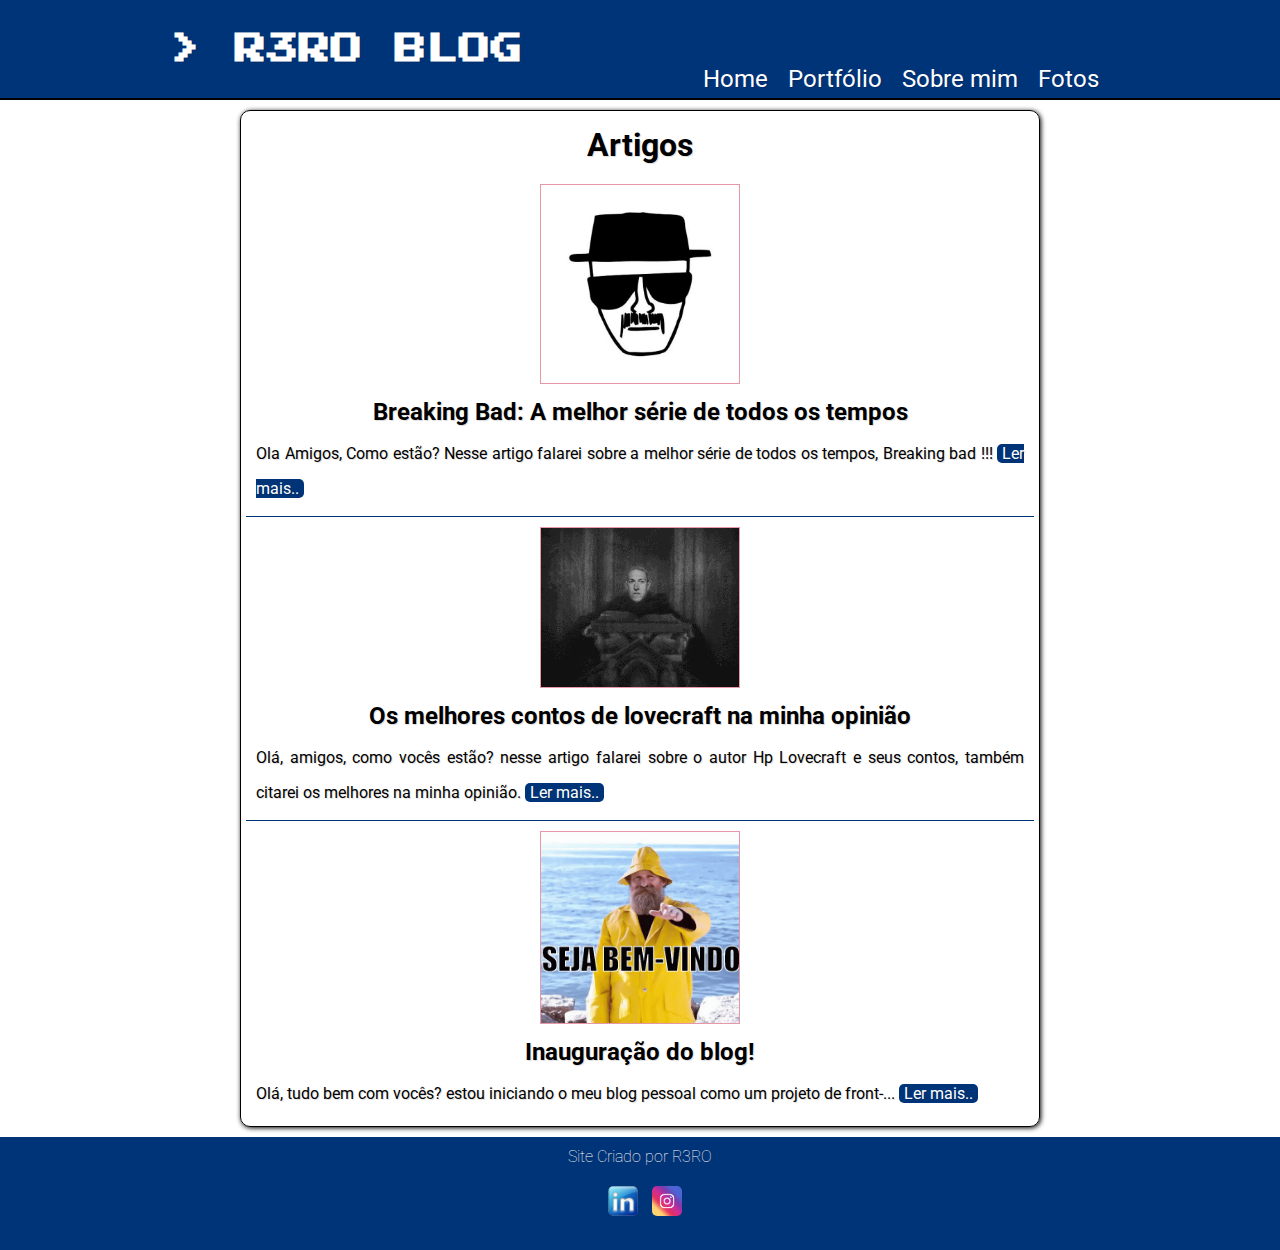
<file: index.html>
<!DOCTYPE html>
<html lang="pt-BR">
<head>
    <meta charset="UTF-8">
    <meta http-equiv="X-UA-Compatible" content="IE=edge">
    <meta name="viewport" content="width=device-width, initial-scale=1.0">
    <title>Meu blog</title>
    <link rel="stylesheet" href="css/reset.css">
    <link rel="stylesheet" href="css/style.css">
    <link rel="stylesheet" href="css/mediaqueries.css">
    <link rel="preconnect" href="https://fonts.googleapis.com">
    <link rel="preconnect" href="https://fonts.gstatic.com" crossorigin>
    <link href="https://fonts.googleapis.com/css2?family=Roboto:ital,wght@0,100;0,300;0,400;0,500;0,700;0,900;1,100;1,300;1,400;1,500;1,700;1,900&display=swap" rel="stylesheet">
    <link rel="preconnect" href="https://fonts.googleapis.com">
    <link rel="preconnect" href="https://fonts.gstatic.com" crossorigin>
    <link href="https://fonts.googleapis.com/css2?family=Press+Start+2P&display=swap" rel="stylesheet">

</head>
<body>
    <header class="cabecalho">
        <h1>> R3RO BLOG</h1>
            <menu>
                <img src="img/menu.png" alt="menu-1" class="menu" id="menu">
                <img src="img/menu.png" alt="menu-1" class="menu" id="menu2">
            </menu>
        <nav id="nav">
            <ul>
                <li><a href="index.html">Home</a></li>
                <li><a href="https://paulocesardev99.github.io/meuportfolio/" target="_blank">Portfólio</a></li>
                <li><a href="sobremim.html">Sobre mim</a></li>
                <li> <a href="fotos.html">Fotos</a></li>
            </ul>
        </nav>
    </header>
    <main class="principal">
        <h1>Artigos</h1>
        <article>
            <div class="imagem">
                <img src="artigos-principal/breaking  bad/img/heisenberg.jpg" alt="heisenberg">
            </div>
                <h2>Breaking Bad: A melhor série de todos os tempos</h2>
            <p>Ola Amigos, Como estão? Nesse artigo falarei sobre a melhor série de todos os tempos, Breaking bad !!! <a href="artigos-principal/breaking-bad.html"> Ler mais..</a></p>
           

        </article>

        <article class="bordararticle">
            <div class="imagem">
                <img src="img/artigos/hplovecraft.gif" alt=" hp lovecraft">
            </div>
            <h2> Os melhores contos de lovecraft na minha opinião</h2>
            <p>  Olá, amigos, como vocês estão? nesse artigo falarei sobre o autor Hp Lovecraft e seus contos, também citarei os melhores na minha opinião. <a href="artigos-principal/lovecraft.html">Ler mais..</a></p>
           

        </article>

        <article class="bordararticle">
            <div class="imagem">
                <img src="img/artigos/seja-bem-vindo.gif" alt="inaguracao do blog">
            </div>
            <h2>Inauguração do blog!</h2>
            <p>Olá, tudo bem com vocês? estou iniciando o meu blog pessoal como um projeto de front-...  <a href="artigos-principal/seja-bem-vindo.html">Ler mais..</a></p>
           

        </article>
    </main>
 

    <footer class="rodape">
        <p>Site Criado por R3RO</p>
        <ul>
            <li> <a href="https://www.linkedin.com/in/r3ro/"> <img src="img/rede-sociais/likedinlogo.png" alt="" class="rede-sociais"> </a> </li>
            <li> <a href="https://www.instagram.com/r3ro_w/?next=https%3A%2F%2Fwww.instagram.com%2F">  <img src="img/rede-sociais/logo-instagram.png" alt="" class="rede-sociais"></a> </li>

        </ul>
    </footer>

    <script src="index.js"></script>
    

    
</body>
</html>
</file>
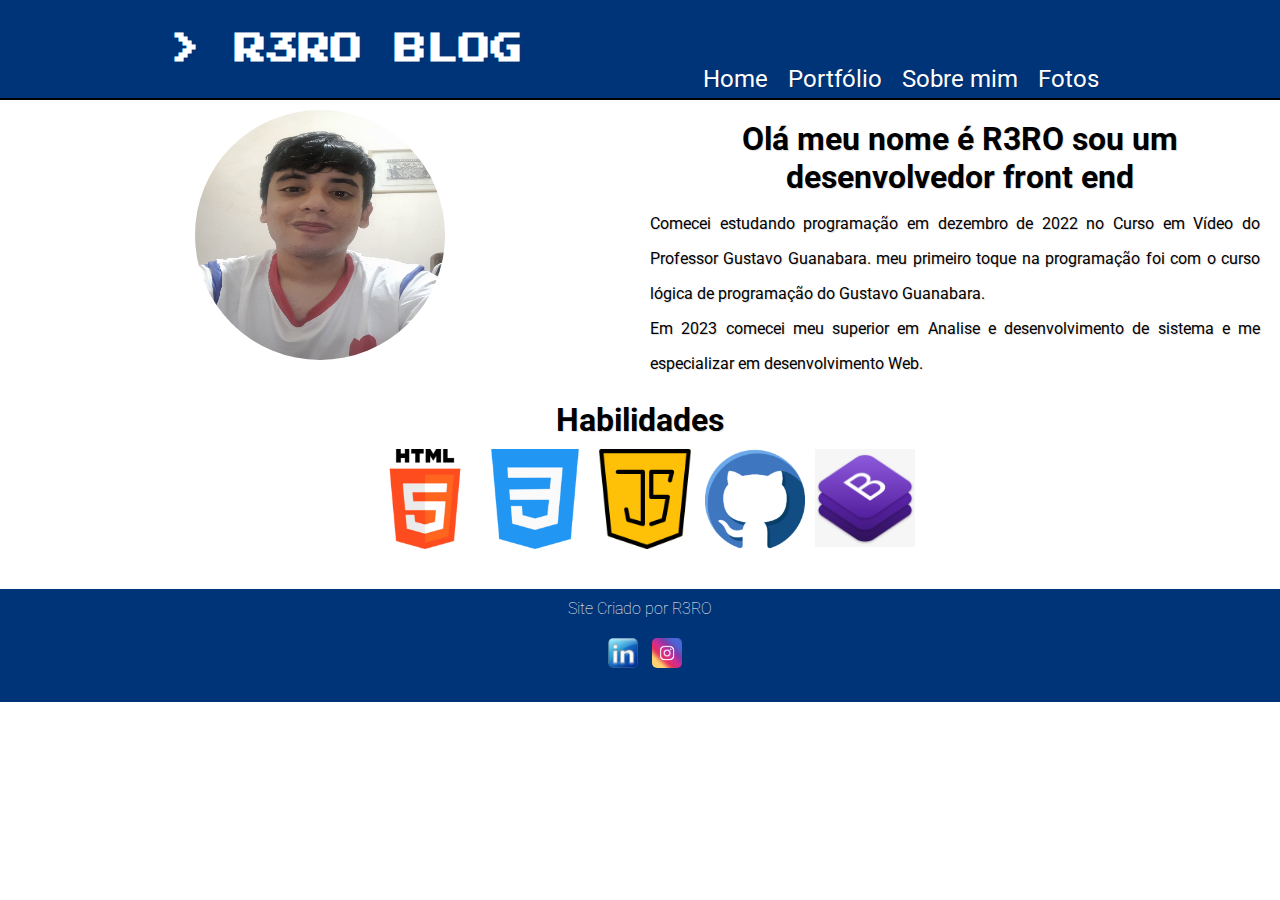
<file: sobremim.html>
<!DOCTYPE html>
<html lang="pt-BR">
<head>
    <meta charset="UTF-8">
    <meta http-equiv="X-UA-Compatible" content="IE=edge">
    <meta name="viewport" content="width=device-width, initial-scale=1.0">
    <title>Sobre Mim</title>
    <link rel="stylesheet" href="css/reset.css">
    <link rel="stylesheet" href="css/style.css">
    <link rel="stylesheet" href="css/mediaqueriessobremim.css">
    <link rel="stylesheet" href="css/stylesobremim.css">
    <link rel="preconnect" href="https://fonts.googleapis.com">
    <link rel="preconnect" href="https://fonts.gstatic.com" crossorigin>
    <link href="https://fonts.googleapis.com/css2?family=Roboto:ital,wght@0,100;0,300;0,400;0,500;0,700;0,900;1,100;1,300;1,400;1,500;1,700;1,900&display=swap" rel="stylesheet">
    <link rel="preconnect" href="https://fonts.googleapis.com">
    <link rel="preconnect" href="https://fonts.gstatic.com" crossorigin>
    <link href="https://fonts.googleapis.com/css2?family=Press+Start+2P&display=swap" rel="stylesheet">
</head>
<body>
    <header class="cabecalho">
        <h1>> R3RO BLOG</h1>
            <menu>
                <img src="img/menu.png" alt="menu-1" class="menu" id="menu">
                <img src="img/menu.png" alt="menu-1" class="menu" id="menu2">
            </menu>
        <nav id="nav">
            <ul>
                <li><a href="index.html">Home</a></li>
                <li><a href="https://paulocesardev99.github.io/meuportfolio/" target="_blank">Portfólio</a></li>
                <li><a href="sobremim.html">Sobre mim</a></li>
                <li> <a href="fotos.html">Fotos</a></li>
            </ul>
        </nav>
    </header>

    <main class="principal">

        <section class="sobre">

            <article>
                <div class="imagem">
                    <img src="img/r3ro.jpg" alt="Eu">
                </div>
            </article>


            <article>
                <h1>Olá meu nome é R3RO sou um desenvolvedor front end</h1>
                <p>Comecei estudando programação em dezembro de 2022 no Curso em Vídeo do Professor Gustavo Guanabara. meu primeiro toque na programação foi com o curso lógica de programação do Gustavo Guanabara.</p>
                <p>Em 2023 comecei meu superior em Analise e desenvolvimento de sistema e me especializar em desenvolvimento Web.</p>

            </article>
        </section>


        <section>
            <h1>Habilidades</h1>

            <div class="Habilidades"> 

                <div class="imagemhabilidades">
                    <img src="img-sobre-mim/003-html-5.png" alt="html">
                </div>
                
                <div class="imagemhabilidades">
                    <img src="img-sobre-mim/002-css-3.png" alt="css">
                </div >

                    <div class=" imagemhabilidades">
                    <img src="img-sobre-mim/004-javascript.png" alt="javascript">
                    </div>

                <div class="imagemhabilidades">
                    <img src="img-sobre-mim/001-github.png" alt="github">
                </div>

                <div class=" imagemhabilidades">
                    <img src="img-sobre-mim/R.jpg" alt="bootstrap">
                </div>


            </div>

        </section>

        <section class="projeto">
            <article>

            </article>

            <article>

            </article>
        </section>

    </main>
    

    <footer class="rodape">
        <p>Site Criado por R3RO</p>
        <ul>
            <li> <a href="https://www.linkedin.com/in/r3ro/"> <img src="img/rede-sociais/likedinlogo.png" alt="" class="rede-sociais"> </a> </li>
            <li> <a href="https://www.instagram.com/r3ro_w/?next=https%3A%2F%2Fwww.instagram.com%2F">  <img src="img/rede-sociais/logo-instagram.png" alt="" class="rede-sociais"></a> </li>

        </ul>
    </footer>
    
    <script src="index.js"></script>
</body>
</html>
</file>
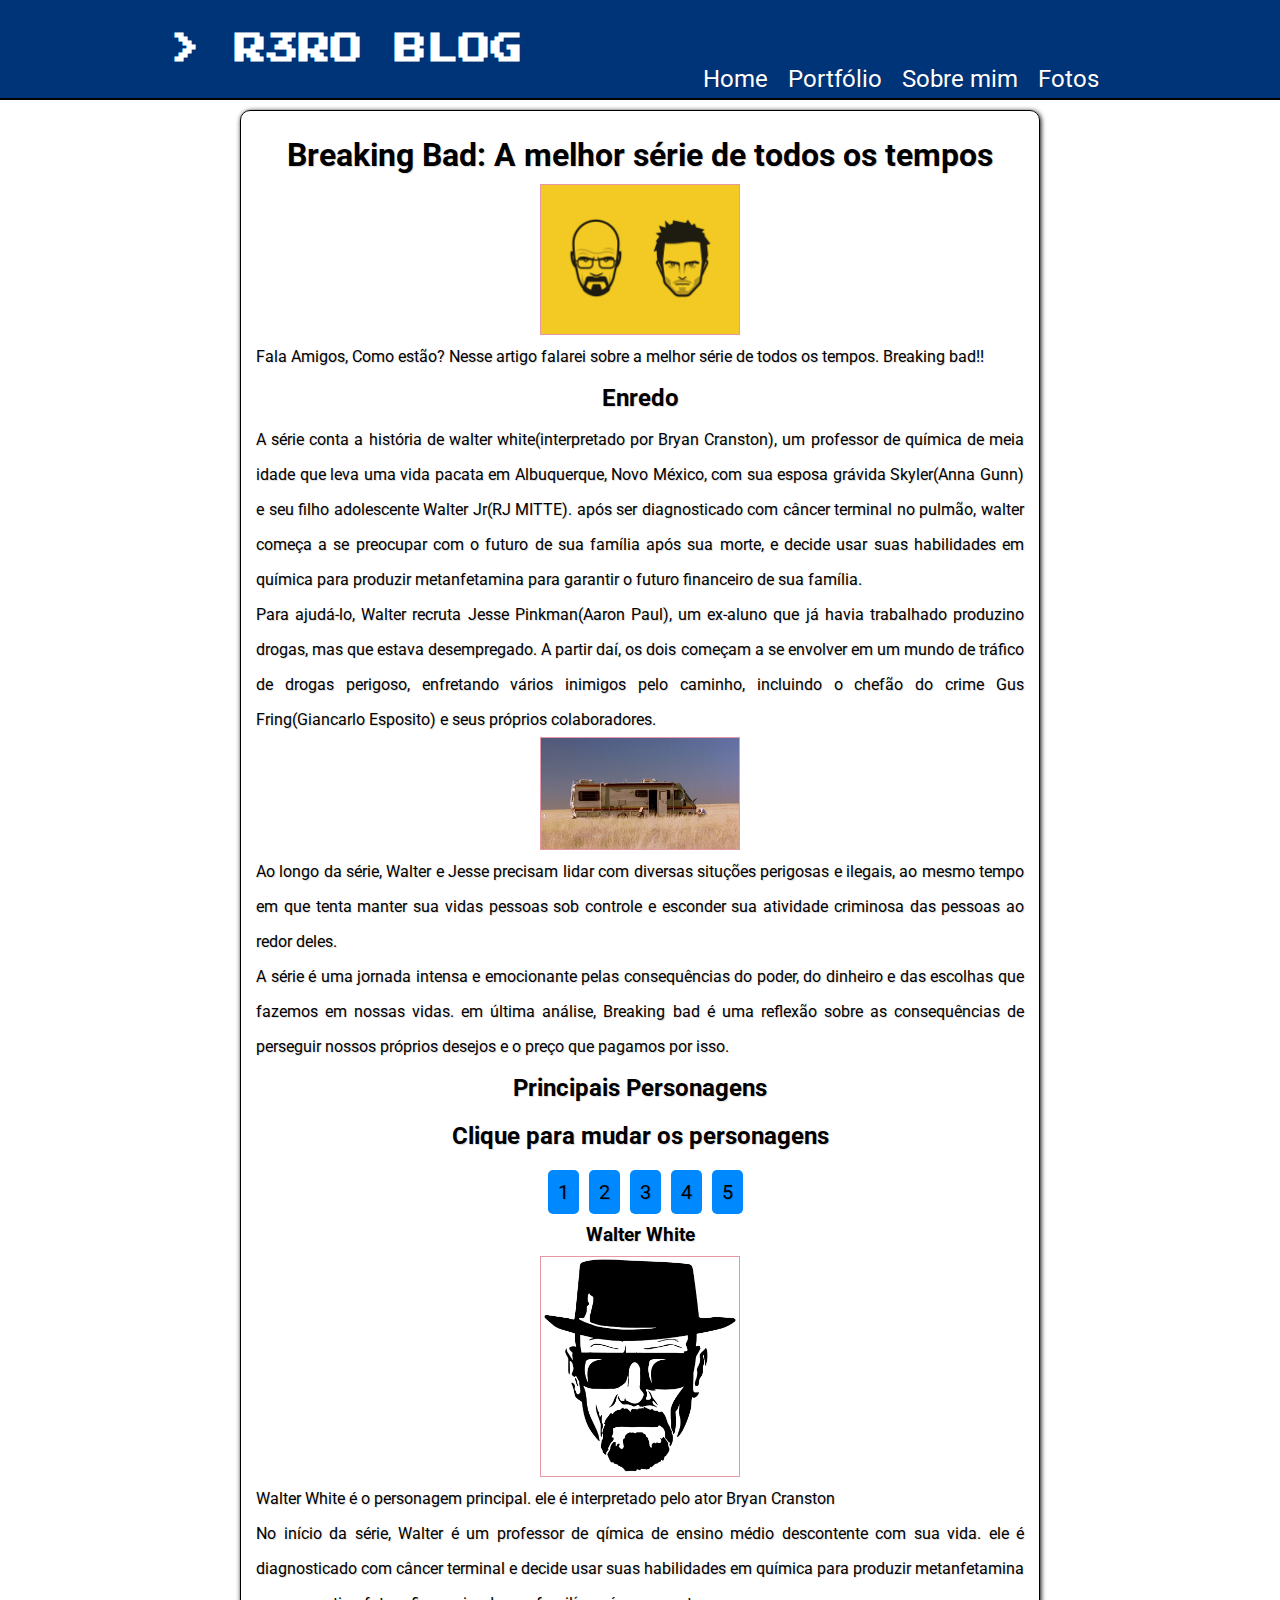
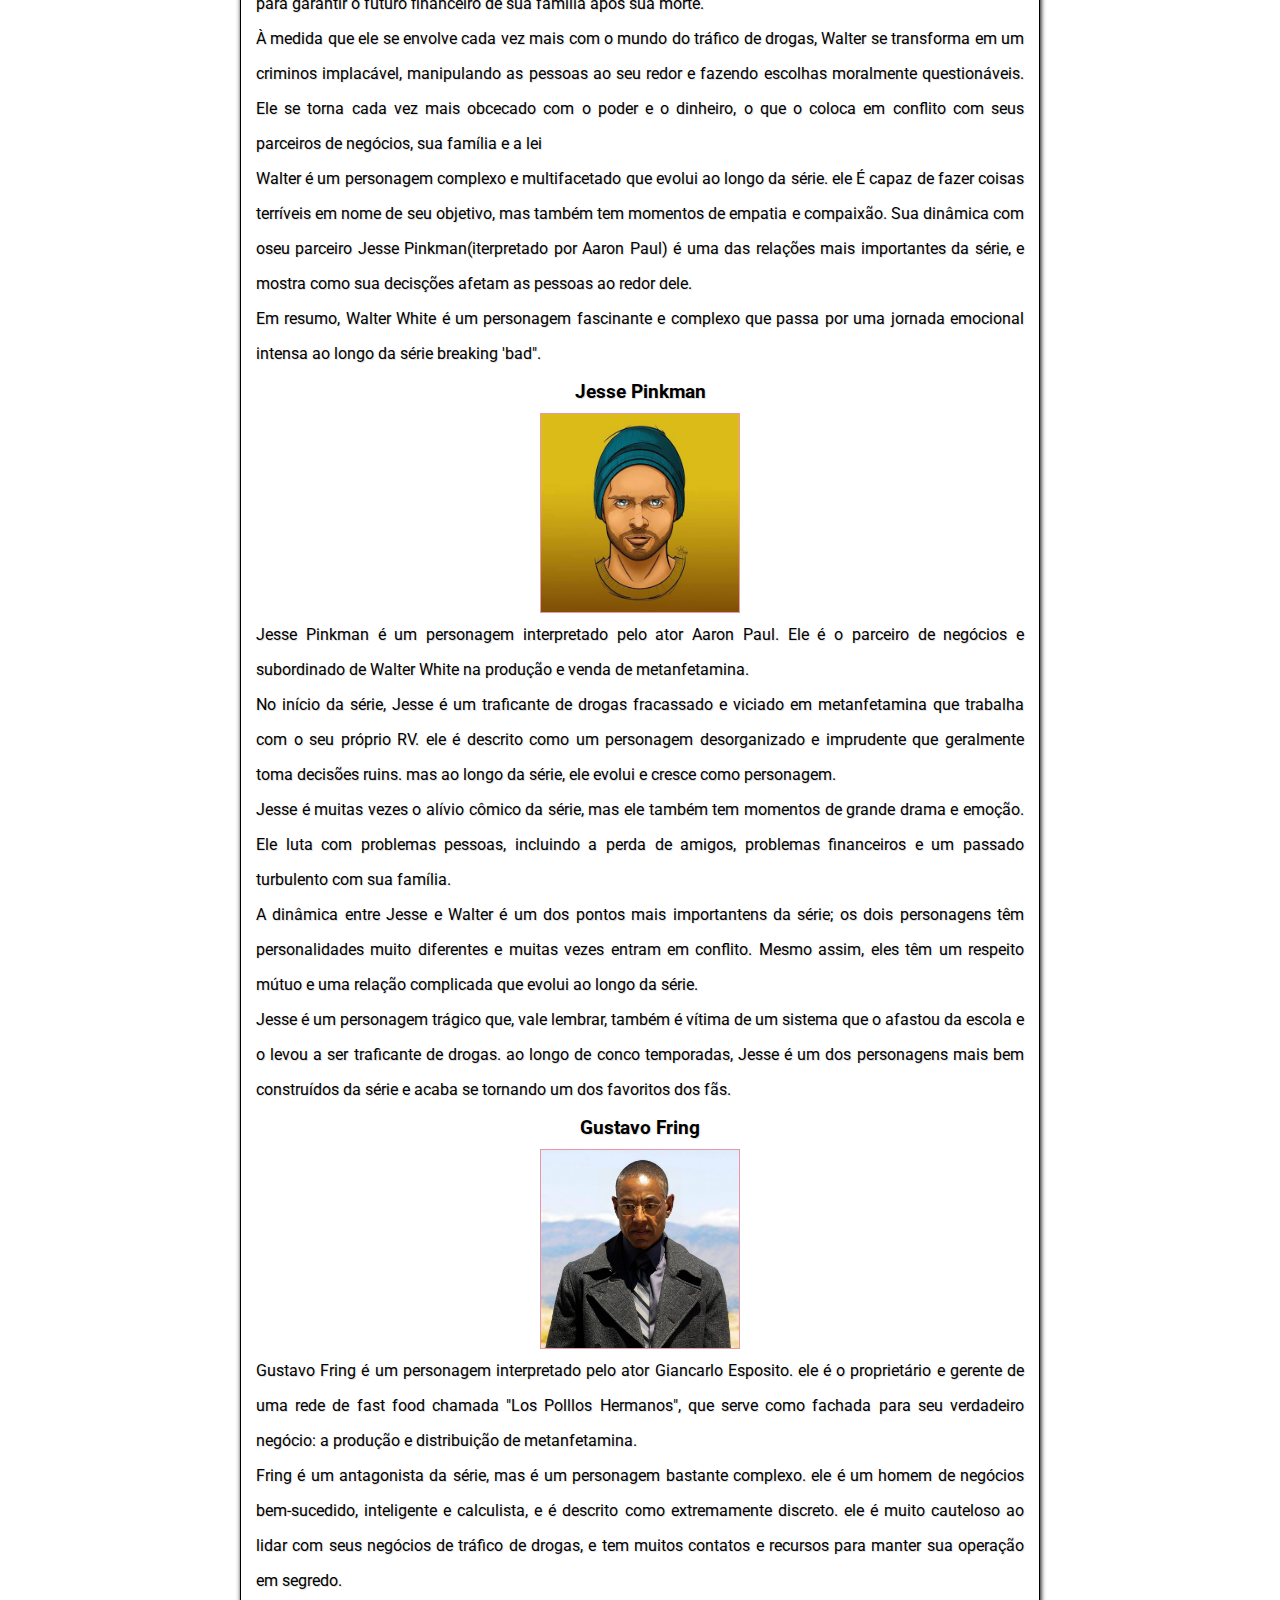
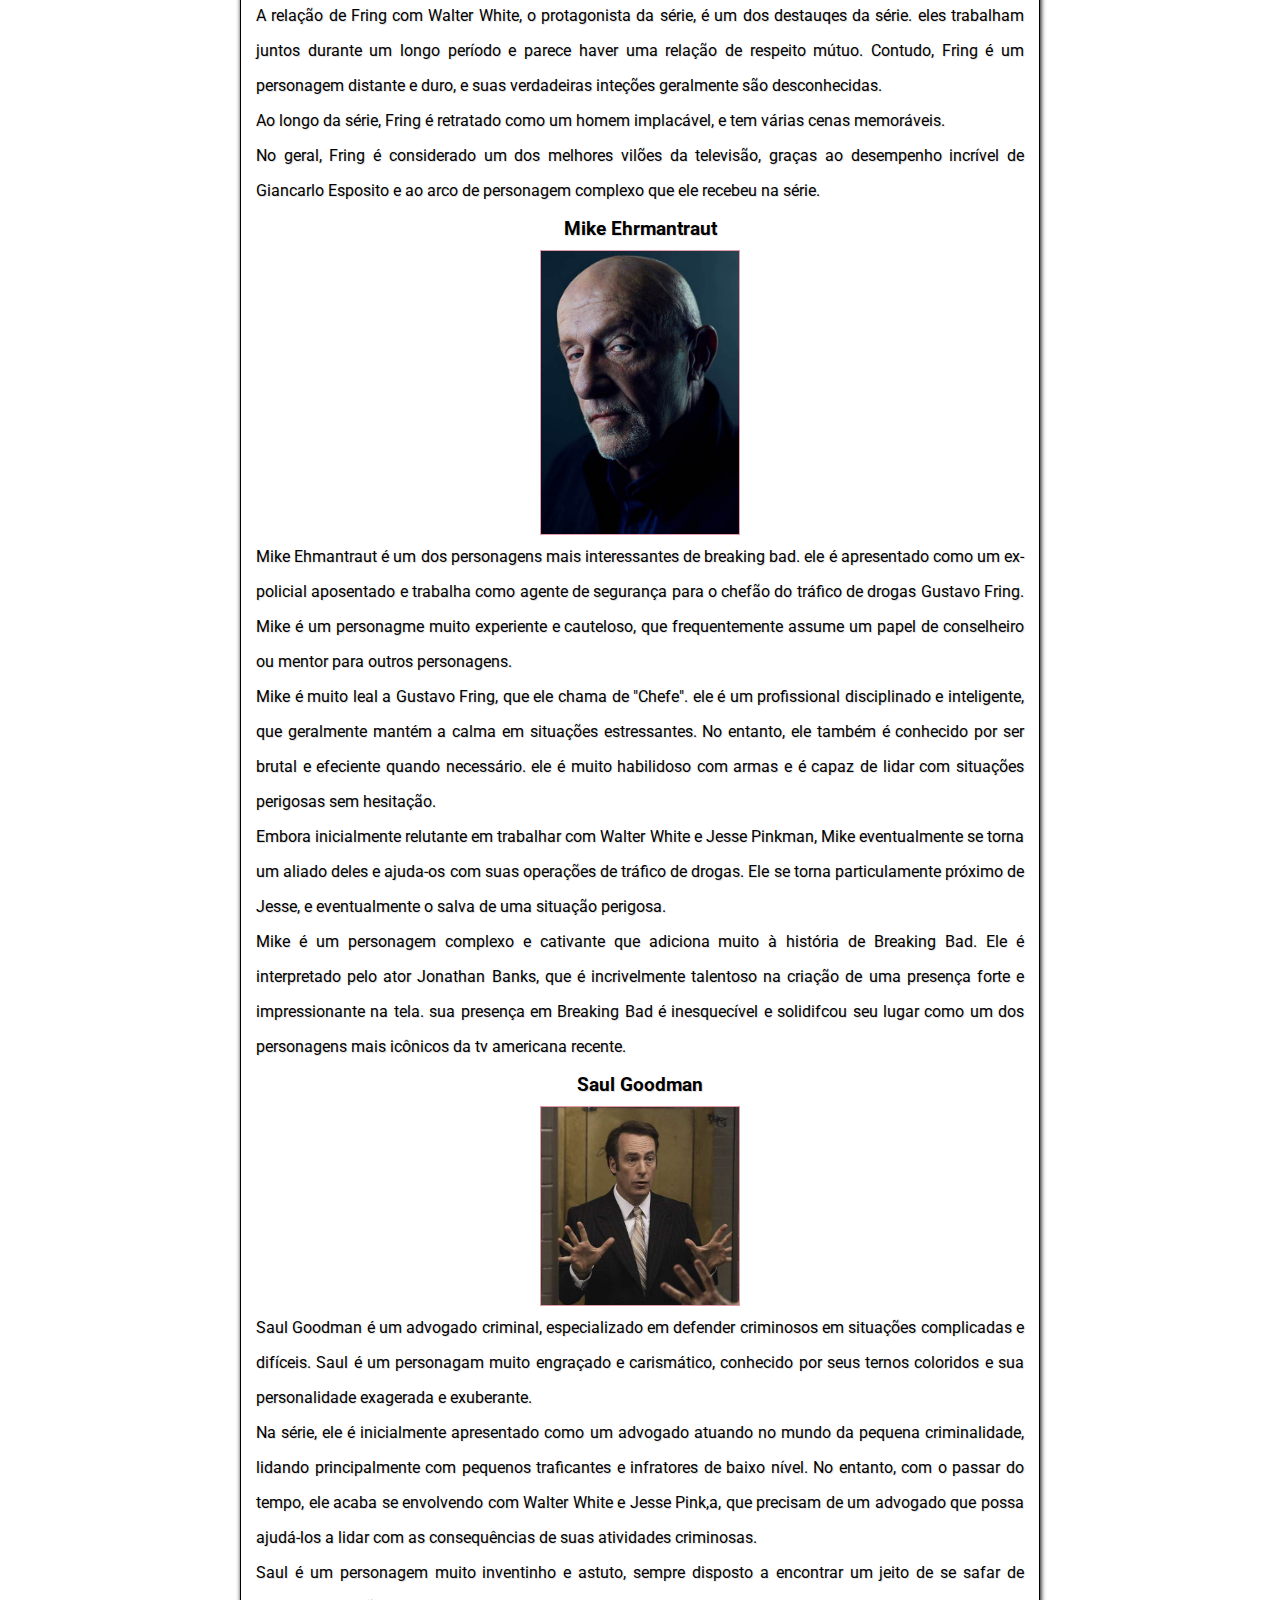
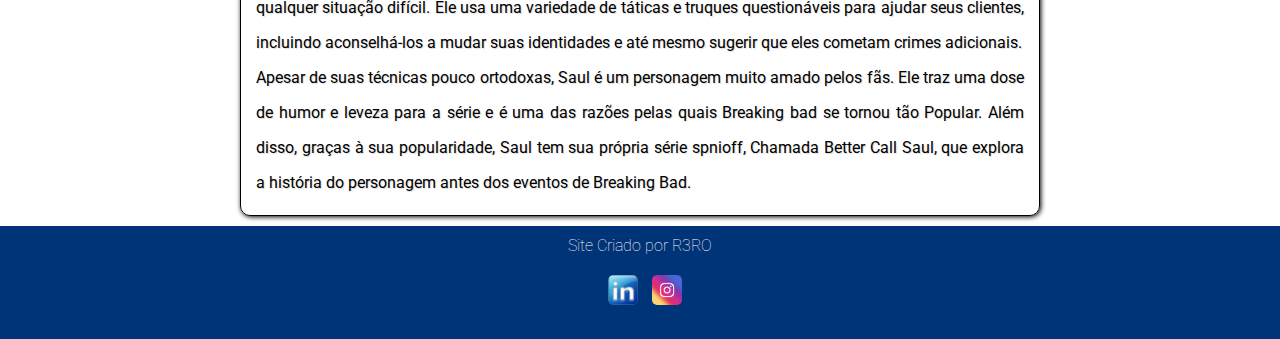
<file: artigos-principal/breaking-bad.html>
<!DOCTYPE html>
<html lang="pt-BR">
<head>
    <meta charset="UTF-8">
    <meta http-equiv="X-UA-Compatible" content="IE=edge">
    <meta name="viewport" content="width=device-width, initial-scale=1.0">
    <title>Breaking bad</title>
    <link rel="stylesheet" href="../css/style.css">
    <link rel="stylesheet" href="../css/reset.css">
    <link rel="stylesheet" href="../css/mediaqueries.css">
    <link rel="preconnect" href="https://fonts.googleapis.com">
    <link rel="preconnect" href="https://fonts.gstatic.com" crossorigin>
    <link href="https://fonts.googleapis.com/css2?family=Roboto:ital,wght@0,100;0,300;0,400;0,500;0,700;0,900;1,100;1,300;1,400;1,500;1,700;1,900&display=swap" rel="stylesheet">
    <link rel="preconnect" href="https://fonts.googleapis.com">
    <link rel="preconnect" href="https://fonts.gstatic.com" crossorigin>
    <link href="https://fonts.googleapis.com/css2?family=Press+Start+2P&display=swap" rel="stylesheet">
</head>
<body>
    <header class="cabecalho">
        <h1>> R3RO BLOG</h1>
            <menu>
                <img src="../img/menu.png" alt="menu-1" class="menu" id="menu">
                <img src="../img/menu.png" alt="menu-1" class="menu" id="menu2">
            </menu>
        <nav id="nav">
            <ul>
                <li><a href="../index.html">Home</a></li>
                <li><a href="https://paulocesardev99.github.io/meuportfolio/" target="_blank">Portfólio</a></li>
                <li><a href="../sobremim.html">Sobre mim</a></li>
                <li><a href="#">Fotos</a></li>
            </ul>
        </nav>
    </header>

    <main class="principal">

        <article>
           
            <h1> Breaking Bad: A melhor série de todos os tempos</h1>
            <div class="imagem">
                <img src="breaking  bad/img/breaking-bad.png" alt="breaking bad">
            </div>
            <p>Fala Amigos, Como estão? Nesse artigo falarei sobre a melhor série de todos os tempos. Breaking bad!!</p>

            <h2>Enredo</h2>

            <p>A série conta a história de walter white(interpretado por Bryan Cranston), um professor de química de meia idade que leva uma vida pacata em Albuquerque, Novo México, com sua esposa grávida Skyler(Anna Gunn) e seu filho adolescente Walter Jr(RJ MITTE). após ser diagnosticado com câncer terminal no pulmão, walter começa a se preocupar com o futuro de sua família após sua morte, e decide usar suas habilidades em química para produzir metanfetamina para garantir o futuro financeiro de sua família.
            </p>

            <p>Para ajudá-lo, Walter recruta Jesse Pinkman(Aaron Paul), um ex-aluno que já havia trabalhado produzino drogas, mas que estava desempregado. A partir daí, os dois começam a se envolver em um mundo de tráfico de drogas perigoso, enfretando vários inimigos pelo caminho, incluindo o chefão do crime Gus Fring(Giancarlo Esposito) e seus próprios colaboradores.</p>

            <div class="imagem">
                <img src="breaking  bad/img/trailer.jpg" alt="trailer do walter e jesse">
            </div>

            <p>Ao longo da série, Walter e Jesse precisam lidar com diversas situções perigosas e ilegais, ao mesmo tempo em que tenta manter sua vidas pessoas sob controle e esconder sua atividade criminosa das pessoas ao redor deles. 
            </p>

            <p>A série é uma jornada intensa e emocionante pelas consequências do poder, do dinheiro e das escolhas que fazemos em nossas vidas. em última análise, Breaking bad é uma reflexão sobre as consequências de perseguir nossos próprios desejos e o preço que pagamos por isso.</p>

            <h2>Principais Personagens</h2>
            <h2>Clique para mudar os personagens</h2>
            <ul class="ul-breaking-bad">
                <li class="personagens">1</li>
                <li class="personagens">2</li>
                <li class="personagens">3</li>
                <li class="personagens">4</li>
                <li class="personagens">5</li>
            </ul>
        <div id="sessao-personagens-1">
            <h3>Walter White</h3>
            <div class="imagem" >
                <img src="breaking  bad/img/R.png" alt="Walter White">
            </div>

            <p>Walter White é o personagem principal. ele é interpretado pelo ator Bryan Cranston</p>

            <p>No início da série, Walter é um professor de qímica de ensino médio descontente com sua vida. ele é diagnosticado com câncer terminal e decide usar suas habilidades em química para produzir metanfetamina para garantir o futuro financeiro de sua familía após sua morte. </p>

            <p>À medida que ele se envolve cada vez mais com o mundo do tráfico de drogas, Walter se transforma em um criminos implacável, manipulando as pessoas ao seu redor e fazendo escolhas moralmente questionáveis. Ele se torna cada vez mais obcecado com o poder e o dinheiro, o que o coloca em conflito com seus parceiros de negócios, sua família e a lei</p>

            <p>Walter é um personagem complexo e multifacetado que evolui ao longo da série. ele É capaz de fazer coisas terríveis em nome de seu objetivo, mas também tem momentos de empatia e compaixão. Sua dinâmica com oseu parceiro Jesse Pinkman(iterpretado por Aaron Paul) é uma das relações mais importantes da série, e mostra como sua decisções afetam as pessoas ao redor dele.</p>

            <p>Em resumo, Walter White é um personagem fascinante e complexo que passa por uma jornada emocional intensa ao longo da série breaking 'bad".</p>

            <h3>Jesse Pinkman</h3>

            <div class="imagem">
                <img src="breaking  bad/img/jesse-pinkman.jpg" alt="Jesse Pinkman">

            </div>

            <p>Jesse Pinkman é um personagem interpretado pelo ator Aaron Paul. Ele é o parceiro de negócios e subordinado de Walter White na produção e venda de metanfetamina.</p>

            <p>No início da série, Jesse é um traficante de drogas fracassado e viciado em metanfetamina que trabalha com o seu próprio RV. ele é descrito como um personagem desorganizado e imprudente que geralmente toma decisões ruins. mas ao longo da série, ele evolui e cresce como personagem.</p>

            <p>Jesse é muitas vezes o alívio cômico da série, mas ele também tem momentos de grande drama e emoção. Ele luta com problemas pessoas, incluindo a perda de amigos, problemas financeiros e um passado turbulento com sua família.</p>

            <p>A dinâmica entre Jesse e Walter é um dos pontos mais importantens da série; os dois personagens têm personalidades muito diferentes e muitas vezes entram em conflito. Mesmo assim, eles têm um respeito mútuo e uma relação complicada que evolui ao longo da série.</p>

            <p>Jesse é um personagem trágico que, vale lembrar, também é vítima de um sistema que o afastou da escola e o levou a ser traficante de drogas. ao longo de conco temporadas, Jesse é um dos personagens mais bem construídos da série e acaba se tornando um dos favoritos dos fãs.</p>
            <h3>Gustavo Fring</h3>

            <div class="imagem">
                <img src="breaking  bad/img/Gustavo-fring.jpg" alt="Gustavo Fring">
            </div>

            <p>Gustavo Fring é um personagem interpretado pelo ator Giancarlo Esposito. ele é o proprietário e gerente de uma rede de fast food chamada "Los Polllos Hermanos", que serve como fachada para seu verdadeiro negócio: a produção e distribuição de metanfetamina.</p>

            <p>Fring é um antagonista da série, mas é um personagem bastante complexo. ele é um homem de negócios bem-sucedido, inteligente e calculista, e é descrito como extremamente discreto. ele é muito cauteloso ao lidar com seus negócios de tráfico de drogas, e tem muitos contatos e recursos para manter sua operação em segredo.</p>


            <p>A relação de Fring com Walter White, o protagonista da série, é um dos destauqes da série. eles trabalham juntos durante um longo período e parece haver uma relação de respeito mútuo. Contudo, Fring é um personagem distante e duro, e suas verdadeiras inteções geralmente são desconhecidas.</p>

            <p>Ao longo da série, Fring é retratado como um homem implacável, e tem várias cenas memoráveis.</p>


            <p>No geral, Fring é considerado um dos melhores vilões da televisão, graças ao desempenho incrível de Giancarlo Esposito e ao arco de personagem complexo que ele recebeu na série.</p>





            <h3>Mike Ehrmantraut</h3>

            <div class="imagem">
                <img src="breaking  bad/img/mike.jpg" alt="Mike">
            </div>

            <p>Mike Ehmantraut é um dos personagens mais interessantes de breaking bad. ele é apresentado como um ex-policial aposentado e trabalha como agente de segurança para o chefão do tráfico de drogas Gustavo Fring. Mike é um personagme muito experiente e cauteloso, que frequentemente assume um papel de conselheiro ou mentor para outros personagens.</p>

            <p>Mike é muito leal a Gustavo Fring, que ele chama de "Chefe". ele é um profissional disciplinado e inteligente, que geralmente mantém a calma em situações estressantes. No entanto, ele também é conhecido por ser brutal e efeciente quando necessário. ele é muito habilidoso com armas e é capaz de lidar com situações perigosas sem hesitação.</p>


            <p>Embora inicialmente relutante em trabalhar com Walter White e Jesse Pinkman, Mike eventualmente se torna um aliado deles e ajuda-os com suas operações de tráfico de drogas. Ele se torna particulamente próximo de Jesse, e eventualmente o salva de uma situação perigosa.</p>

            <p>Mike é um personagem complexo e cativante que adiciona muito à história de Breaking Bad. Ele é interpretado pelo ator Jonathan Banks, que é incrivelmente talentoso na criação de uma presença forte e impressionante na tela. sua presença em Breaking Bad é inesquecível e solidifcou seu lugar como um dos personagens mais icônicos da tv americana recente.</p>

            <h3>Saul Goodman</h3>

            <div class="imagem">
                <img src="breaking  bad/img/saul-good-man.jpg" alt="Saul Goodman">
            </div>

            <p>Saul Goodman é um advogado criminal, especializado em defender criminosos em situações complicadas e difíceis. Saul é um personagam muito engraçado e carismático, conhecido por seus ternos coloridos e sua personalidade exagerada e exuberante. </p>

            <p>Na série, ele é inicialmente apresentado como um advogado atuando no mundo da pequena criminalidade, lidando principalmente com pequenos traficantes e infratores de baixo nível. No entanto, com o passar do tempo, ele acaba se envolvendo com Walter White e Jesse Pink,a, que precisam de um advogado que possa ajudá-los a lidar com as consequências de suas atividades criminosas.</p>

            <p>Saul é um personagem muito inventinho e astuto, sempre disposto a encontrar um jeito de se safar de qualquer situação difícil. Ele usa uma variedade de táticas e truques questionáveis para ajudar seus clientes, incluindo aconselhá-los a mudar suas identidades e até mesmo sugerir que eles cometam crimes adicionais.</p>


            <p>Apesar de suas técnicas pouco ortodoxas, Saul é um personagem muito amado pelos fãs. Ele traz uma dose de humor e leveza para a série e é uma das razões pelas quais Breaking bad se tornou tão Popular. Além disso, graças à sua popularidade, Saul tem sua própria série spnioff, Chamada Better Call Saul, que explora a história do personagem antes dos eventos de Breaking Bad.</p>
        </div>      

        <div  id="sessao-personagens-2">

        </div>



        </article>

    </main>





    <footer class="rodape">
        <p>Site Criado por R3RO</p>
        <ul>
            <li> <a href="https://www.linkedin.com/in/r3ro/"> <img src="../img/rede-sociais/likedinlogo.png" alt="" class="rede-sociais"> </a> </li>
            <li> <a href="https://www.instagram.com/r3ro_w/?next=https%3A%2F%2Fwww.instagram.com%2F">  <img src="../img/rede-sociais/logo-instagram.png" alt="" class="rede-sociais"></a> </li>

        </ul>
    </footer>
    
</body>


<script src="../index.js">

</script>

<script src="breakingbad.js"></script>
</html>
</file>
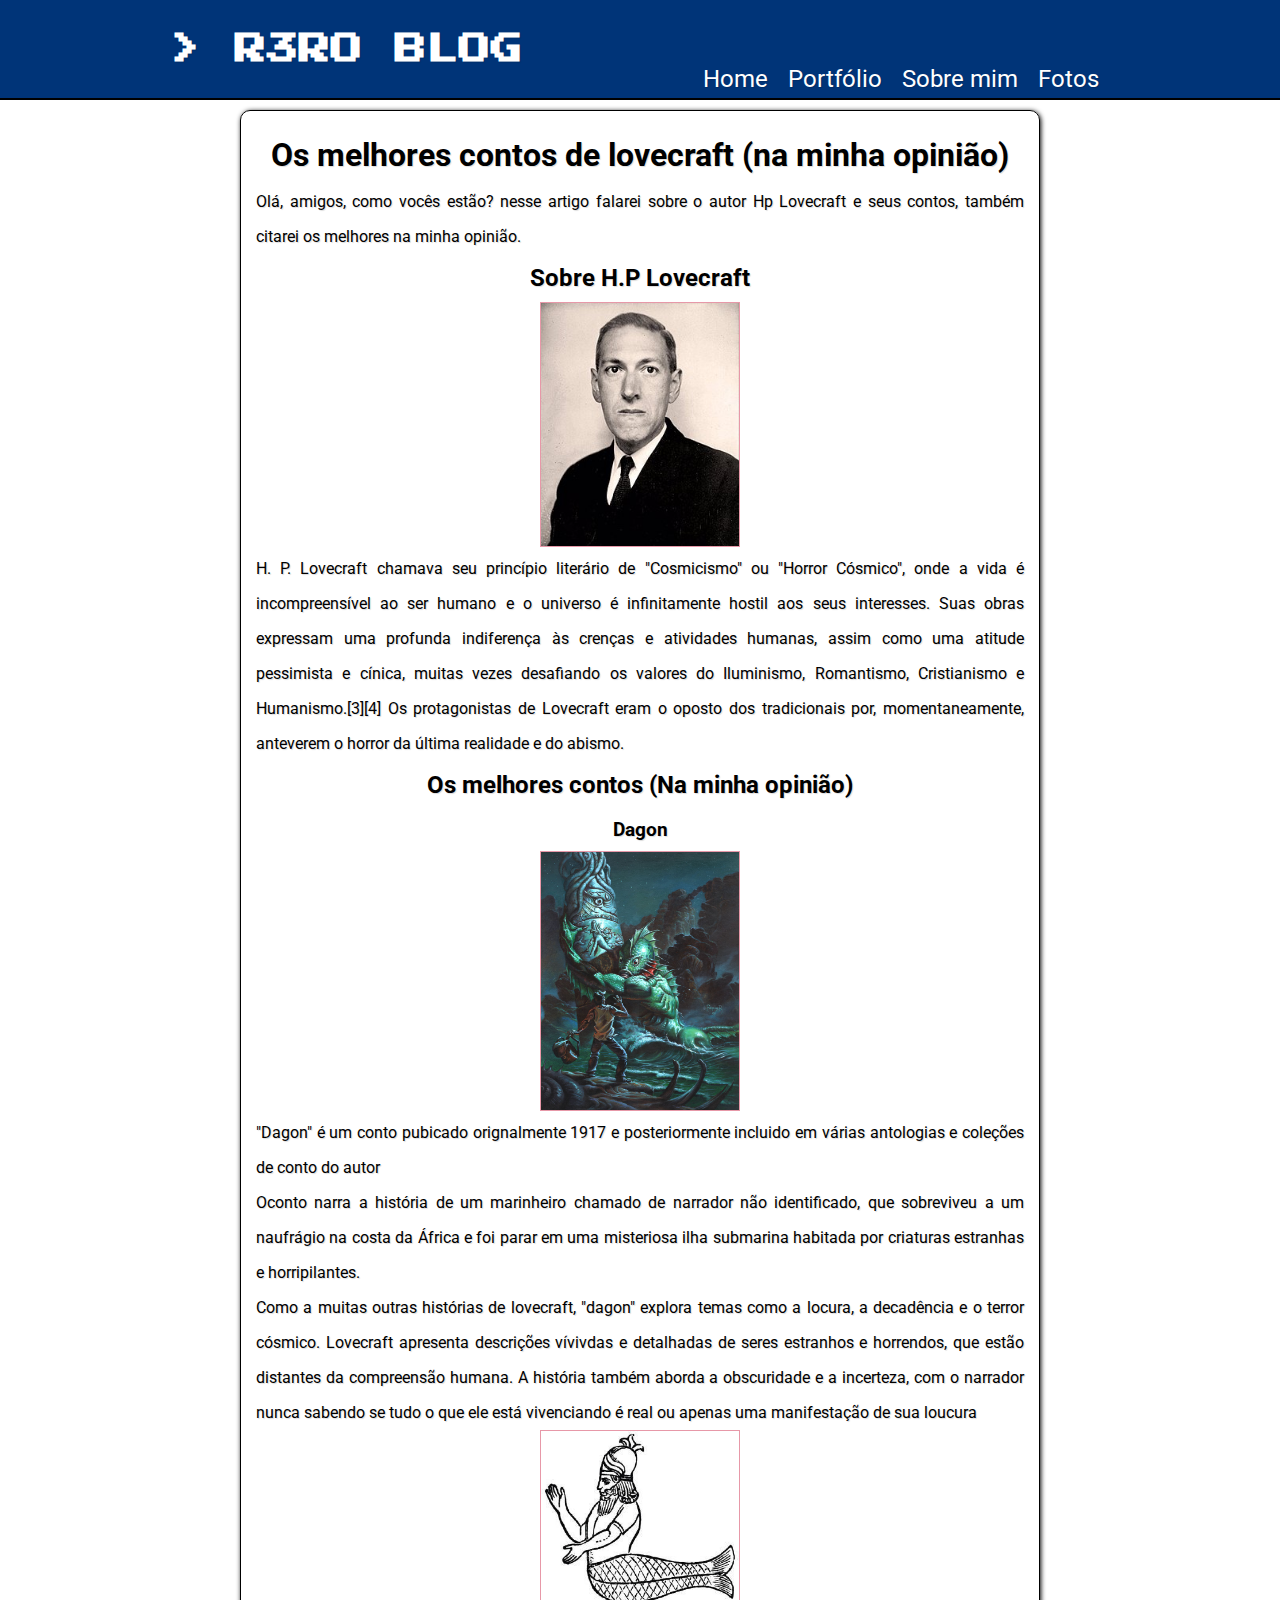
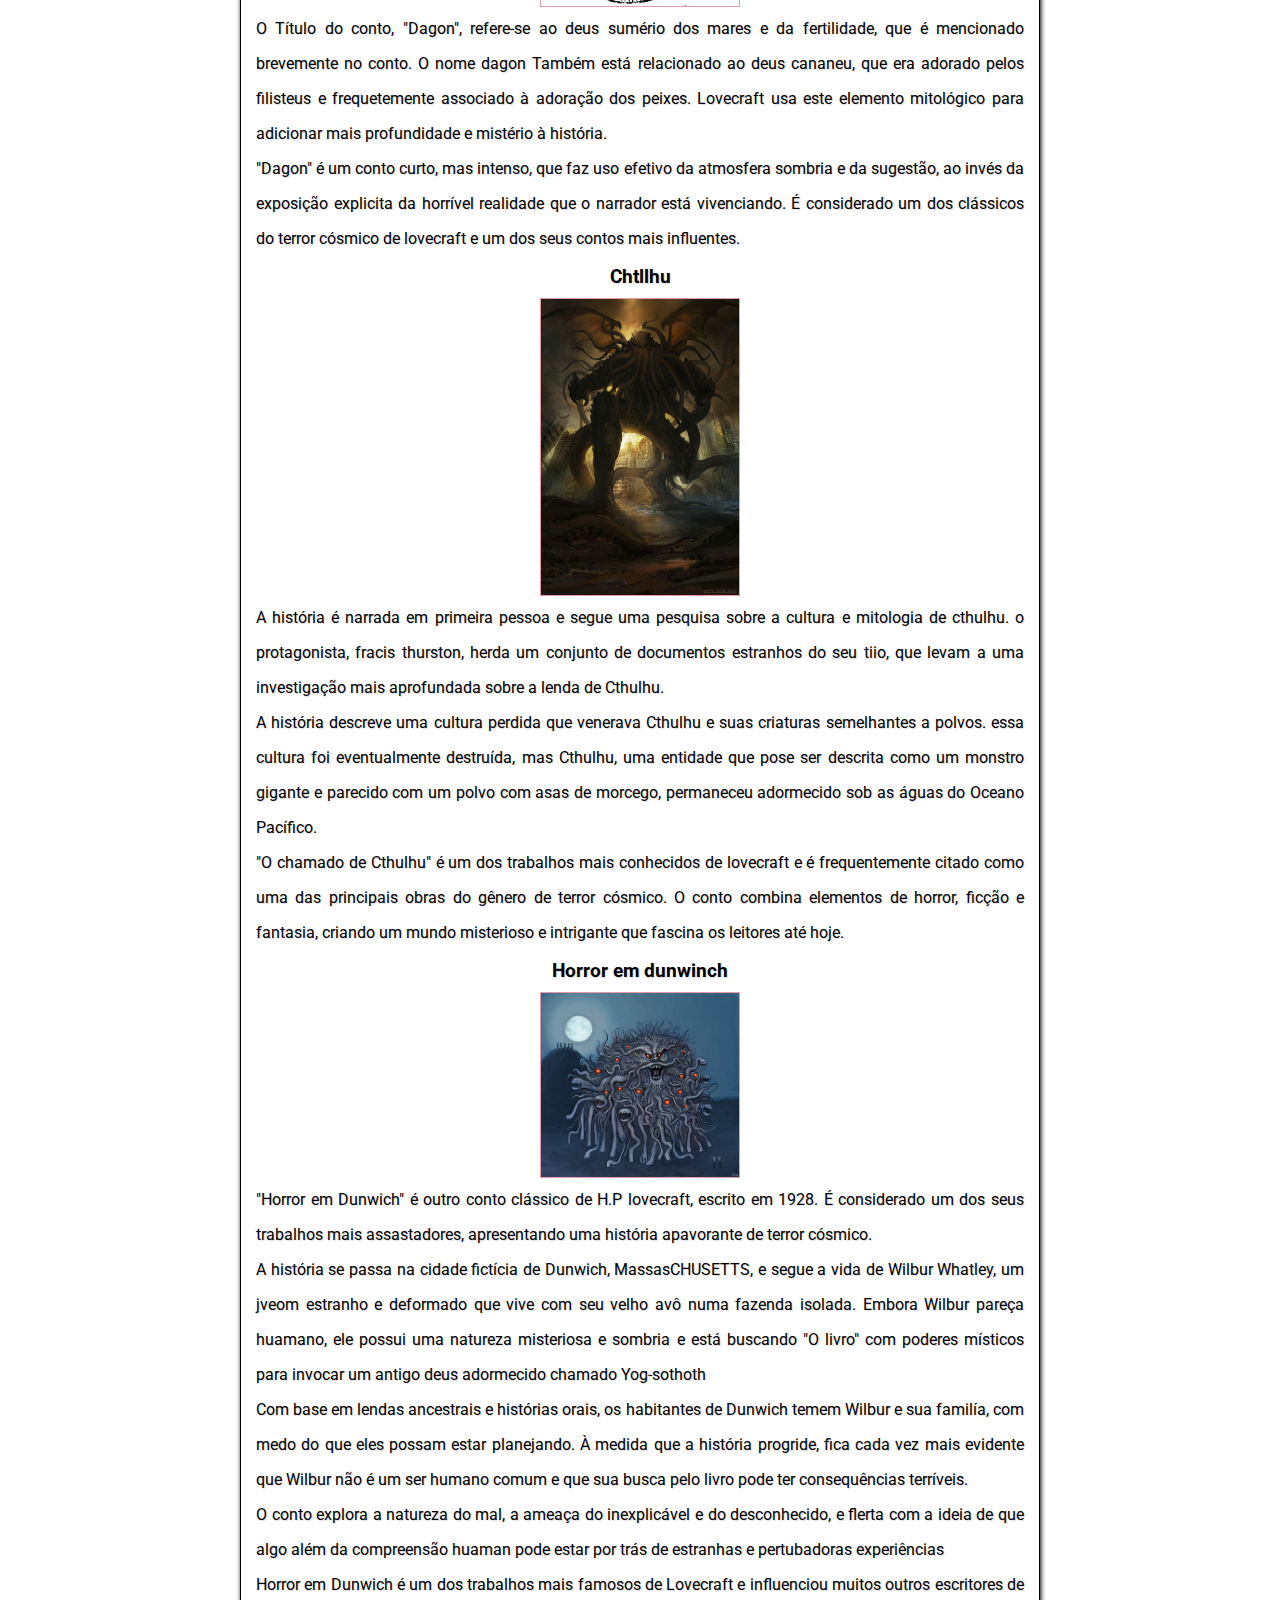
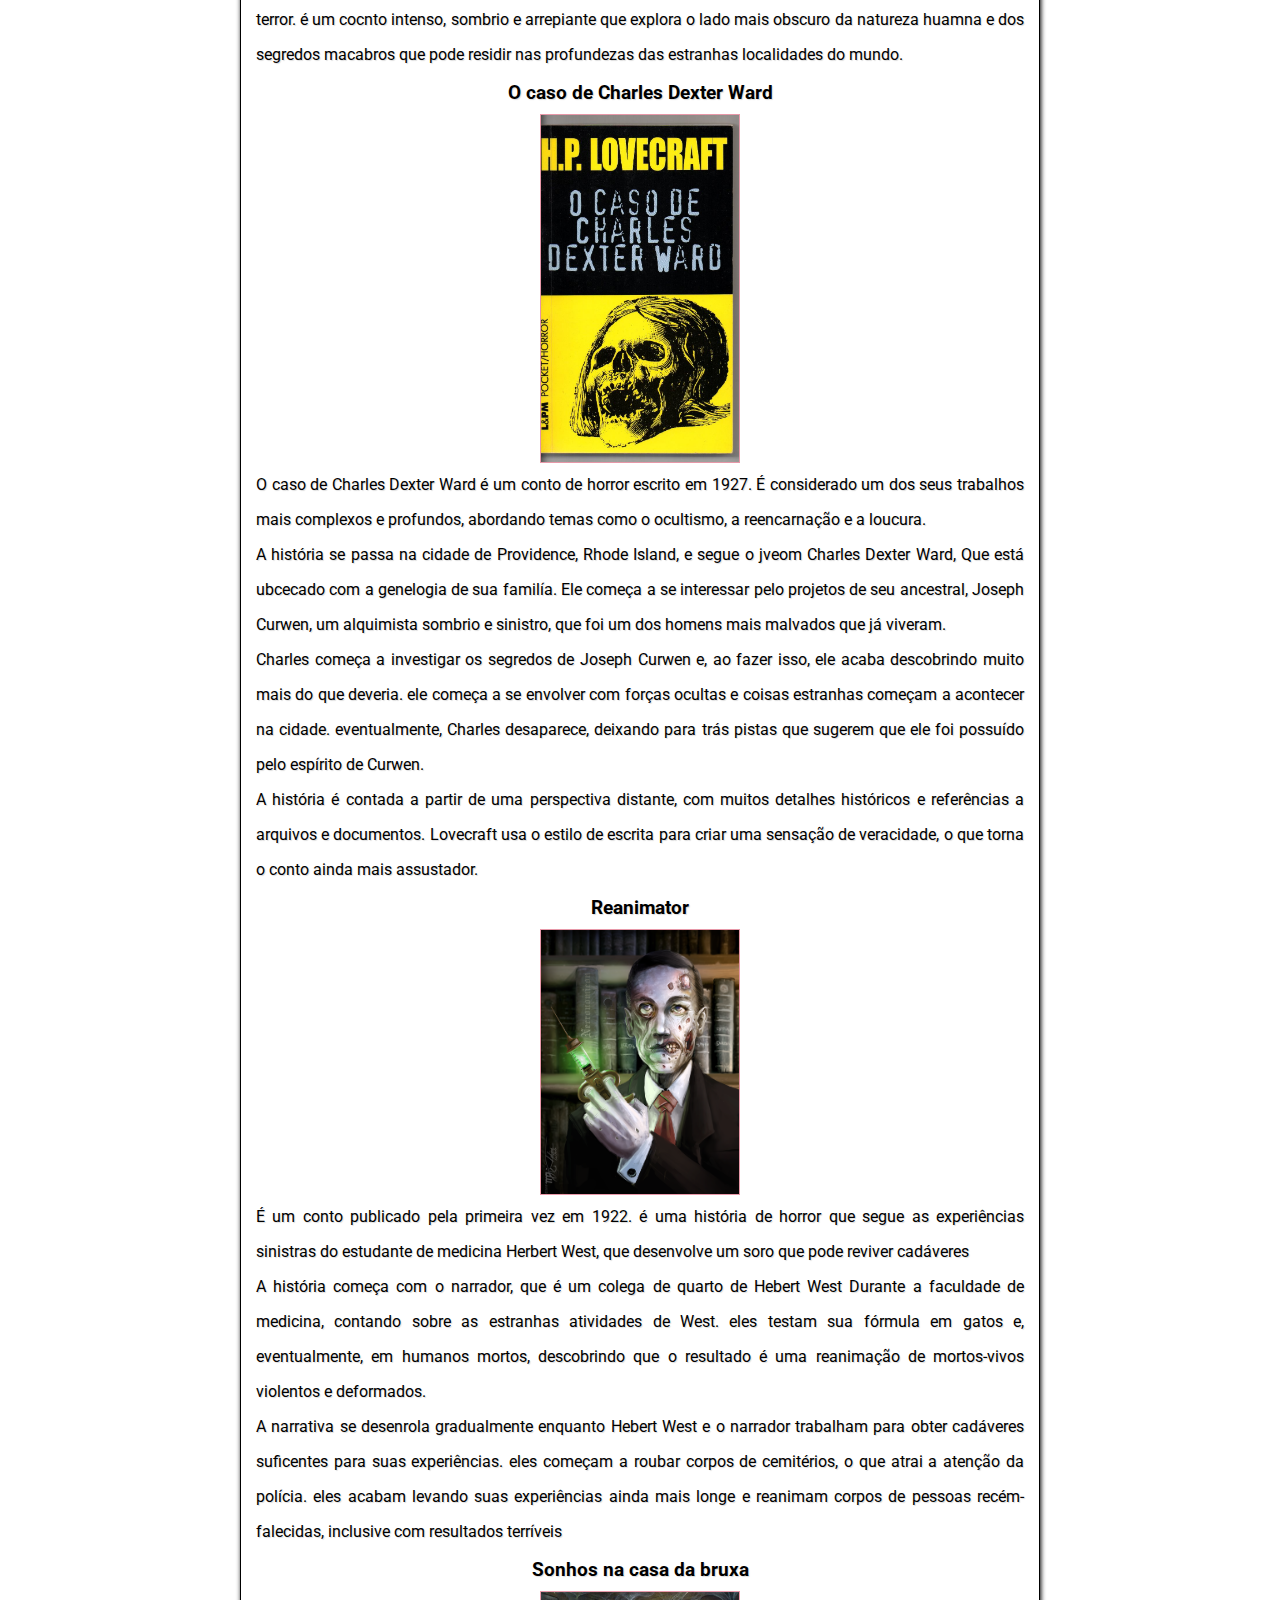
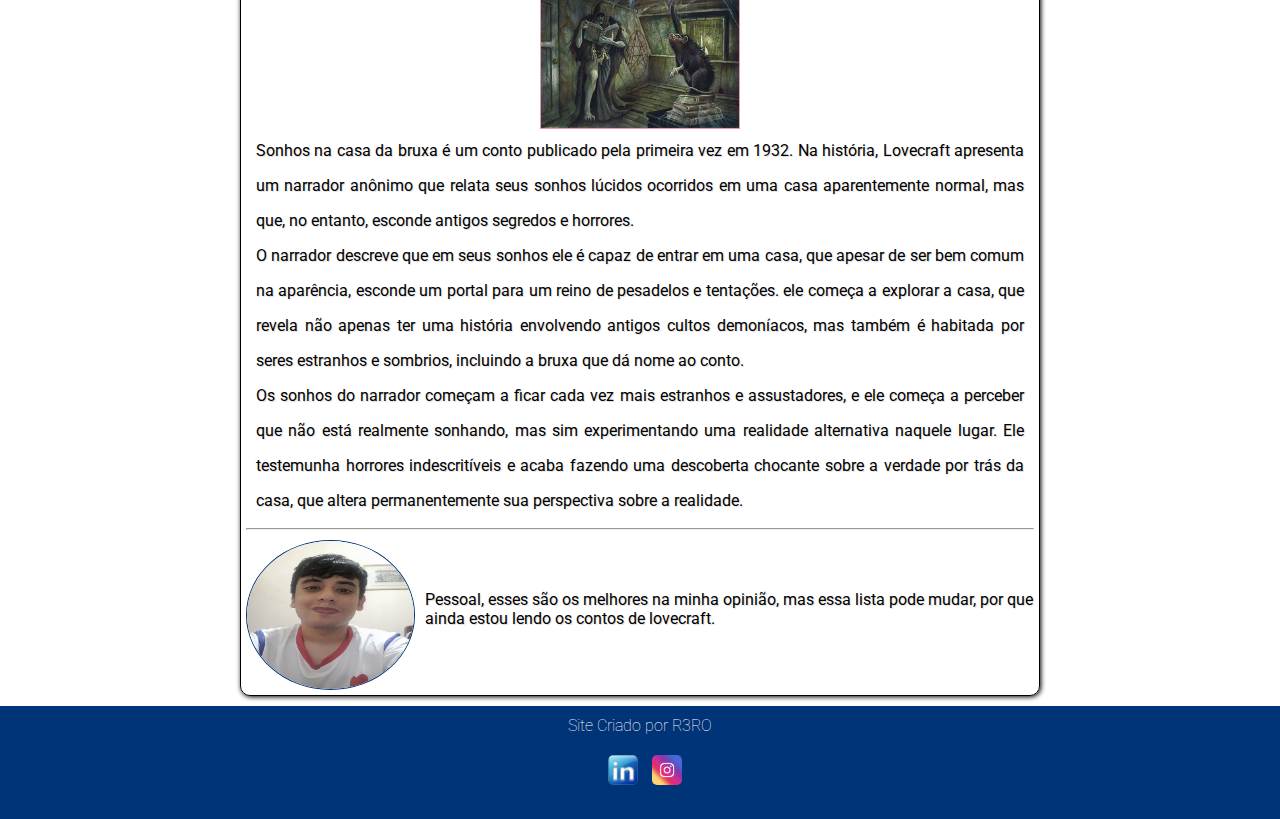
<file: artigos-principal/lovecraft.html>
<!DOCTYPE html>
<html lang="pt-BR">
<head>
    <meta charset="UTF-8">
    <meta http-equiv="X-UA-Compatible" content="IE=edge">
    <meta name="viewport" content="width=device-width, initial-scale=1.0">
    <title>hp lovecraft</title>
    <link rel="stylesheet" href="../css/style.css">
    <link rel="stylesheet" href="../css/reset.css">
    <link rel="stylesheet" href="../css/mediaqueries.css">
    <link rel="preconnect" href="https://fonts.googleapis.com">
    <link rel="preconnect" href="https://fonts.gstatic.com" crossorigin>
    <link href="https://fonts.googleapis.com/css2?family=Roboto:ital,wght@0,100;0,300;0,400;0,500;0,700;0,900;1,100;1,300;1,400;1,500;1,700;1,900&display=swap" rel="stylesheet">
    <link rel="preconnect" href="https://fonts.googleapis.com">
    <link rel="preconnect" href="https://fonts.gstatic.com" crossorigin>
    <link href="https://fonts.googleapis.com/css2?family=Press+Start+2P&display=swap" rel="stylesheet">
</head>
<body>

    <header class="cabecalho">
        <h1>> R3RO BLOG</h1>
            <menu>
                <img src="../img/menu.png" alt="menu-1" class="menu" id="menu">
                <img src="../img/menu.png" alt="menu-1" class="menu" id="menu2">
            </menu>
        <nav id="nav">
            <ul>
                <li><a href="../index.html">Home</a></li>
                <li><a href="https://paulocesardev99.github.io/meuportfolio/" target="_blank">Portfólio</a></li>
                <li><a href="../sobremim.html">Sobre mim</a></li>
                <li><a href="#">Fotos</a></li>
            </ul>
        </nav>
    </header>

    <main class="principal">
        <article >
            <h1>Os melhores contos de lovecraft (na minha opinião)</h1>
            <p>Olá, amigos, como vocês estão? nesse artigo falarei sobre o autor Hp Lovecraft e seus contos, também citarei os melhores na minha opinião.</p>

            <h2>Sobre H.P Lovecraft</h2>

            <div class="imagem">
                <img src="foto-do-lovecraft.jpg" alt="foto do  Lovecraft">
            </div>

            <p>H. P. Lovecraft chamava seu princípio literário de "Cosmicismo" ou "Horror Cósmico", onde a vida é incompreensível ao ser humano e o universo é infinitamente hostil aos seus interesses. Suas obras expressam uma profunda indiferença às crenças e atividades humanas, assim como uma atitude pessimista e cínica, muitas vezes desafiando os valores do Iluminismo, Romantismo, Cristianismo e Humanismo.[3][4] Os protagonistas de Lovecraft eram o oposto dos tradicionais por, momentaneamente, anteverem o horror da última realidade e do abismo.</p>

            <h2>Os melhores contos (Na minha opinião)</h2>

            <h3 style="text-align: center; padding: 10px;">Dagon</h3>
            <div class="imagem">
                <img src="dagon-.jpg" alt="dagon, o monstro">
            </div>
            <p>"Dagon" é um conto pubicado orignalmente 1917 e posteriormente incluido em várias antologias e coleções de conto do autor</p>
            <p>Oconto narra a história de um marinheiro chamado de narrador não identificado, que sobreviveu a um naufrágio na costa da África e foi parar em uma misteriosa ilha submarina habitada por criaturas estranhas e horripilantes.</p>
            <p>Como a muitas outras histórias de lovecraft, "dagon" explora temas como a locura, a decadência e o terror cósmico.
                Lovecraft apresenta descrições vívivdas e detalhadas de seres estranhos e horrendos, que estão distantes da compreensão  humana. A história também aborda a obscuridade e a incerteza, com o narrador nunca sabendo se tudo o que ele está vivenciando é real ou apenas uma manifestação de sua loucura
            </p>

            <div class="imagem">
                <img src="deus-sumério.jpg" alt="deus-sumério">
            </div>

            <p>O Título do conto, "Dagon", refere-se ao deus sumério dos mares e da fertilidade, que é mencionado brevemente no conto. O nome dagon Também está relacionado ao deus cananeu, que era adorado pelos filisteus e frequetemente associado à adoração dos peixes. Lovecraft usa este elemento mitológico para adicionar mais profundidade e mistério à história.</p>

            <p>"Dagon" é um conto curto, mas intenso, que faz uso efetivo da atmosfera sombria e da sugestão, ao invés da exposição explicita da horrível realidade que o narrador está vivenciando. É considerado um dos clássicos do terror cósmico de lovecraft e um dos seus contos mais influentes. </p>

            <h3>Chtllhu</h3>
            <div class="imagem">
                <img src="chtlhu.jpg" alt="Chtllhu">
            </div>
           

            <p>A história é narrada em primeira pessoa e segue uma pesquisa sobre a cultura e mitologia de cthulhu. o protagonista, fracis thurston, herda um conjunto de documentos estranhos do seu tiio, que levam a uma investigação mais aprofundada sobre a lenda de Cthulhu.</p>

            <p>A história descreve uma cultura perdida que venerava Cthulhu e suas criaturas semelhantes a polvos. essa cultura foi eventualmente destruída, mas Cthulhu, uma entidade que pose ser descrita como um monstro gigante e parecido com um polvo com asas de morcego, permaneceu adormecido sob as águas do Oceano Pacífico.</p>

            <p>"O chamado de Cthulhu" é um dos trabalhos mais conhecidos de lovecraft e é frequentemente citado como uma das principais obras do gênero de terror cósmico. O conto combina elementos de horror, ficção e fantasia, criando um mundo misterioso e intrigante que fascina os leitores até hoje.</p>


            <h3>Horror em dunwinch</h3>

            <div class="imagem">
                <img src="horror-em-duwich.jpg" alt="horror-em-dunwinch">
            </div>
            <p>"Horror em Dunwich" é outro conto clássico de H.P lovecraft, escrito em 1928. É considerado um dos seus trabalhos mais assastadores, apresentando uma história apavorante de terror cósmico.</p>
            <p>A história se passa na cidade fictícia de Dunwich, MassasCHUSETTS, e segue a vida de Wilbur Whatley, um jveom estranho e deformado que vive com seu velho avô numa fazenda isolada. Embora Wilbur pareça huamano, ele possui uma natureza misteriosa e sombria e está buscando "O livro" com poderes místicos para invocar um antigo deus adormecido chamado Yog-sothoth</p>

            <p>Com base em lendas ancestrais e histórias orais, os habitantes de Dunwich temem Wilbur e sua familía, com medo do que eles possam estar planejando. À medida que a história progride, fica cada vez mais evidente que Wilbur não é um ser humano comum e que sua busca pelo livro pode ter  consequências terríveis.</p>
            <p>O conto explora a natureza do mal, a ameaça do inexplicável e do desconhecido, e flerta com a ideia de que algo além da compreensão huaman pode estar por trás de estranhas e pertubadoras experiências</p>
            <p>Horror em Dunwich é um dos trabalhos mais famosos de Lovecraft e influenciou muitos outros escritores de terror. é um cocnto intenso, sombrio e arrepiante que explora o lado mais obscuro da natureza huamna e dos segredos macabros que pode residir nas profundezas das estranhas localidades do mundo.</p>

            <h3>O caso de Charles Dexter Ward</h3>

            <div class="imagem">
                <img src="o-caso-charles-dexter-ward.jpg" alt="">
            </div>

            <p>O caso de Charles Dexter Ward é um conto de horror escrito em 1927. É considerado um dos seus trabalhos mais complexos e profundos, abordando temas como o ocultismo, a reencarnação e a loucura.</p>

            <p>A história se passa na cidade de Providence, Rhode Island, e segue o jveom Charles Dexter Ward, Que está ubcecado com a genelogia de sua familía. Ele começa a se interessar pelo projetos de seu ancestral, Joseph Curwen, um alquimista sombrio e sinistro, que foi um dos homens mais malvados que já viveram.</p>

            <p>Charles começa a investigar os segredos de Joseph Curwen e, ao fazer isso, ele acaba descobrindo muito mais do que deveria. ele começa a se envolver com forças ocultas e coisas estranhas começam a acontecer na cidade. eventualmente, Charles desaparece, deixando para trás pistas que sugerem que ele foi possuído pelo espírito de Curwen.</p>

            <p>A história é contada a partir de uma perspectiva distante, com muitos detalhes históricos e referências a arquivos e documentos. Lovecraft usa  o estilo de escrita para criar uma sensação de veracidade, o que torna o conto ainda mais assustador.</p>

            <h3>Reanimator</h3>

            <div class="imagem">
                <img src="reanimator.png" alt="reanimator ">
            </div>
            <p>É um conto publicado pela primeira vez em 1922. é uma história de horror que segue as experiências sinistras do estudante de medicina Herbert West, que desenvolve um soro que pode reviver cadáveres</p>

            <p>A história começa com o narrador, que é um colega de quarto de Hebert West Durante a faculdade de medicina, contando sobre as estranhas atividades de West. eles testam sua fórmula em gatos e, eventualmente, em humanos mortos, descobrindo que o resultado é uma reanimação de mortos-vivos violentos e deformados.</p>

            <p>A narrativa se desenrola gradualmente enquanto Hebert West e o narrador trabalham para obter cadáveres suficentes para suas experiências. eles começam a roubar corpos de cemitérios, o que atrai a atenção da polícia. eles acabam levando suas experiências ainda mais longe e reanimam corpos de pessoas recém-falecidas, inclusive com resultados terríveis</p>

            <h3>Sonhos na casa da bruxa</h3>
            <div class="imagem">
                <img src="sonhos-na-casa-da-bruxa.jpg" alt="Sonhos na casa da bruxa conto">
            </div>

            <p>Sonhos na casa da bruxa é um conto publicado pela primeira vez em 1932. Na história, Lovecraft apresenta um narrador anônimo que relata seus sonhos lúcidos ocorridos em uma casa aparentemente normal, mas que, no entanto, esconde antigos segredos e horrores.</p>

            <p>O narrador descreve que em seus sonhos ele é capaz de entrar em uma casa, que apesar de ser bem comum na aparência, esconde um portal para um reino de pesadelos e tentações. ele começa a explorar a casa, que revela não apenas ter uma história envolvendo antigos cultos demoníacos, mas também é habitada por seres estranhos e sombrios, incluindo a bruxa que dá nome ao conto.</p>

            <p>Os sonhos do narrador começam a ficar cada vez mais estranhos e assustadores, e ele começa a perceber que não está realmente sonhando, mas sim experimentando uma realidade alternativa naquele lugar. Ele testemunha horrores indescritíveis e acaba fazendo uma descoberta chocante sobre a verdade por trás da casa, que altera permanentemente sua perspectiva sobre a realidade.</p>


           

        </article>
        <hr>
        <aside>
            
            <div class="r3ro">
                <img src="../img/r3ro.jpg" alt="R3ro">
                <p>Pessoal, esses são os melhores na minha opinião, mas essa lista pode mudar, por que ainda estou lendo os contos de lovecraft.</p>
            </div>
        </aside>

    </main>
    
    <footer class="rodape">
        <p>Site Criado por R3RO</p>
        <ul>
            <li> <a href="https://www.linkedin.com/in/r3ro/"> <img src="../img/rede-sociais/likedinlogo.png" alt="" class="rede-sociais"> </a> </li>
            <li> <a href="https://www.instagram.com/r3ro_w/?next=https%3A%2F%2Fwww.instagram.com%2F">  <img src="../img/rede-sociais/logo-instagram.png" alt="" class="rede-sociais"></a> </li>

        </ul>
    </footer>

    <script src="../index.js"></script>
    
</body>
</html>
</file>
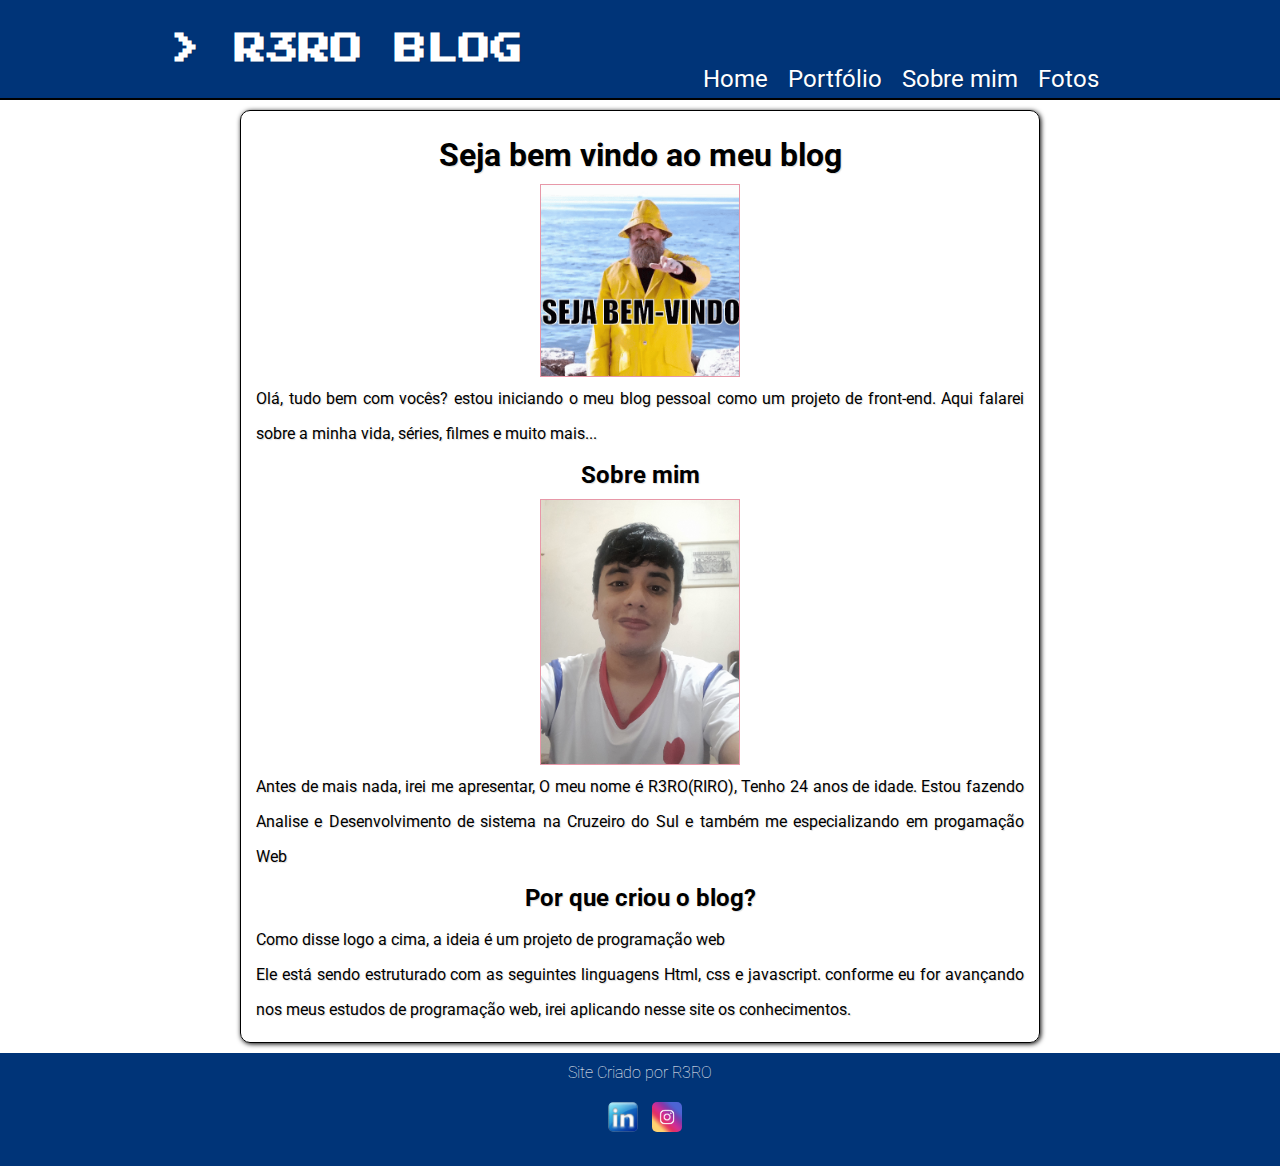
<file: artigos-principal/seja-bem-vindo.html>
<!DOCTYPE html>
<html lang="pt-BR">
<head>
    <meta charset="UTF-8">
    <meta http-equiv="X-UA-Compatible" content="IE=edge">
    <meta name="viewport" content="width=device-width, initial-scale=1.0">
    <title>Seja bem vindo</title>
    <link rel="stylesheet" href="../css/style.css">
    <link rel="stylesheet" href="../css/reset.css">
    <link rel="stylesheet" href="../css/mediaqueries.css">
    <link rel="preconnect" href="https://fonts.googleapis.com">
    <link rel="preconnect" href="https://fonts.gstatic.com" crossorigin>
    <link href="https://fonts.googleapis.com/css2?family=Roboto:ital,wght@0,100;0,300;0,400;0,500;0,700;0,900;1,100;1,300;1,400;1,500;1,700;1,900&display=swap" rel="stylesheet">
    <link rel="preconnect" href="https://fonts.googleapis.com">
    <link rel="preconnect" href="https://fonts.gstatic.com" crossorigin>
    <link href="https://fonts.googleapis.com/css2?family=Press+Start+2P&display=swap" rel="stylesheet">
</head>
<body>

    <header class="cabecalho">
        <h1>> R3RO BLOG</h1>
            <menu>
                <img src="../img/menu.png" alt="menu-1" class="menu" id="menu">
                <img src="../img/menu.png" alt="menu-1" class="menu" id="menu2">
            </menu>
        <nav id="nav">
            <ul>
                <li><a href="../index.html">Home</a></li>
                <li><a href="https://paulocesardev99.github.io/meuportfolio/" target="_blank">Portfólio</a></li>
                <li><a href="../sobremim.html">Sobre mim</a></li>
                <li><a href="#">Fotos</a></li>
            </ul>
        </nav>
    </header>

    <main class="principal">
        <article >
            <h1>Seja bem vindo ao meu blog</h1>
            <div class="imagem">
                <img src="../img/artigos/seja-bem-vindo.gif" alt="bem vindo">
            </div>
            <p>Olá, tudo bem com vocês? estou iniciando o meu blog pessoal como um projeto de front-end. Aqui falarei sobre a minha vida, séries, filmes e muito mais...</p>

            <h2>Sobre mim</h2>

            <div class="imagem">
                <img src="../img/r3ro.jpg" alt="R3RO(Eu)">
            </div>
        
            <p>Antes de mais nada, irei me apresentar, O meu nome é R3RO(RIRO), Tenho 24 anos de idade. Estou fazendo Analise e Desenvolvimento de sistema na Cruzeiro do Sul e também me especializando em progamação Web</p>

            <h2>Por que criou o blog?</h2>
            <p>Como disse logo a cima, a ideia é um projeto de programação web</p>
            <p>Ele está sendo estruturado com as seguintes linguagens Html, css e javascript. conforme eu for avançando nos meus estudos de programação web, irei aplicando nesse site os conhecimentos.</p>
            
    
        </article>

    </main>
    
    <footer class="rodape">
        <p>Site Criado por R3RO</p>
        <ul>
            <li> <a href="https://www.linkedin.com/in/r3ro/"> <img src="../img/rede-sociais/likedinlogo.png" alt="" class="rede-sociais"> </a> </li>
            <li> <a href="https://www.instagram.com/r3ro_w/?next=https%3A%2F%2Fwww.instagram.com%2F">  <img src="../img/rede-sociais/logo-instagram.png" alt="" class="rede-sociais"></a> </li>

        </ul>
    </footer>

    <script src="../index.js"></script>
    
</body>
</html>
</file>
<file: css/style.css>
/*Cabecalho*/

body{
    font-family: 'Roboto', sans-serif;
    text-shadow: 1px 1px 1px rgba(0, 0, 0, 0.144);
}


.cabecalho{
    text-align: center;
    background-color: #003478;
    border-bottom: solid 2px black;
}

.cabecalho h1{
    color: white;
    font-family: 'Press Start 2P', sans-serif;
}

.cabecalho .menu{
    margin-top:30px;
    width: 60px;
}
.cabecalho .menu:hover{
    width: 70px;
    transition: 0.5s;
}


#menu2{
    display: none;
}

.cabecalho nav{
    display: none;
   margin-top: 10px;
}
.cabecalho nav ul li{
    padding: 5px;
}

.cabecalho nav ul li a{
    font-size: 1.5em;
    padding: 5px;
    color: white;
}

.cabecalho nav ul li a:hover{
    font-size: 2em;
   color: #c60c30;
   font-weight: bolder;
   transition: 0.5s;
}

/* Principal */

.imagem{
    display: block;
    text-align: center;
}

.imagem img{
    width: 200px;
}

.principal h1{
    text-align: center;
    padding: 10px;
}

.principal h3{
    text-align: center;
    padding: 10px;
}

.principal article{
    padding: 10px;
}

.bordararticle{
    border-top: solid 1px #003478
}

.principal article p{
    display: inline-block;
    text-align: justify;
    line-height: 35px;
}

.principal article h2{
    text-align: center;
    padding: 10px;
}

.principal article p a{
    padding: 0px  5px 0px 5px;
    background-color: #003478;
    border-radius: 5px;
    color: white;
}

.principal article p a:hover{
    font-size: 1.5em;
    transition: 0.5s;
}

.r3ro{
    display: flex;
    justify-content: space-between;
    align-items: center;
}

.r3ro img {

    width: 250px;
    height: 150px;
    margin-top: 10px;
    border: solid 1px  #003478;

    border-radius: 50%;
}

.r3ro p {
    padding: 0px 0px 0px 10px;
    height: 40px;
}

/* */

/* Rodape */

.rodape{
    padding: 10px;
    background-color: #003478;
}

.rodape p{
    font-weight: lighter;
    text-align: center;
    color: white;
}
.rodape ul{
    margin: 20px;
    text-align: center;
}

.rodape ul li{
    display: inline-block;
}

.rede-sociais{
    width: 30px;
    border-radius: 5px;
    margin: 0px 0px 0px 10px;
}

.rede-sociais:hover{
    width: 50px;
    transition: 0.5s;

}
</file>
<file: css/mediaqueries.css>
@media (min-width: 600px) {


    .cabecalho{
        display: flex;
        justify-content: space-evenly;
        height: 100px;
    }

    .cabecalho h1{
        align-self: center;
    }
    .cabecalho menu {
       display: none;
      
    }

    #nav{
        display: block;
        align-self: flex-end;
    }

    #nav ul{
        display: flex;
    }

    .cabecalho nav ul li a:hover{
        font-size: 1.5em;
       color: #c60c30;
       font-weight: bolder;
       transition: 0.5s;
    }

    /* Conteudo principal*/

    .principal{
        width: 800px;
        margin: auto; 
        padding: 5px;
        border: solid 1px black;
        border-radius: 10px;
        margin-top: 10px ;
        margin-bottom: 10px;
        box-shadow: 1px 1px 5px  black;
    }

    .imagem img{
        border: solid 1px #c60c316c;
    }

    h3{
        padding: 10px;
    }

    .ul-breaking-bad{
        display: flex;
        justify-content: center;
    }

    .ul-breaking-bad li{
        margin-top: 10px;
        padding: 10px;
        font-size: 20px;
        background-color:rgb(0, 136, 255);
        border-radius: 5px;
        margin-left: 10px;
        cursor: pointer;
    }

    /* Sessão index fotos*/

    .principal-fotos section{
        display: flex;
        flex-wrap: wrap;
        justify-content: center;
        padding: 10px;
        background-color: #c60c30;
    }

  




}
</file>
<file: css/mediaqueriessobremim.css>
@media (min-width: 600px){
    .body{
        display: grid;
        grid-template-areas: "cabecalho cabecalho"
                            "sobre sobre"
                            "rodape rodape";
    }
    .cabecalho{
        grid-area: cabecalho;
        display: flex;
        justify-content: space-evenly;
        height: 100px;
    }

    .cabecalho h1{
        align-self: center;
    }
    .cabecalho menu {
       display: none;
      
    }

    #nav{
        display: block;
        align-self: flex-end;
    }

    #nav ul{
        display: flex;
    }

    .cabecalho nav ul li a:hover{
        font-size: 1.5em;
       color: #c60c30;
       font-weight: bolder;
       transition: 0.5s;
    }


    .sobre{
        grid-area: sobre;
        display: grid;
        grid-template-columns: repeat(2, 1fr);
    }

    .rodape{
            grid-area: rodape;
    }

    .imagem img{
        width: 250px;
        height: 250px;
        border-radius: 50%;
    }

    .imagemhabilidades{
        width: 100px;
        height: 100px;
        margin-left: 10px;
    }

    .habilidades{
        display: flex;
        justify-content: center;
    }

     .sobre article p{
      padding-right: 10px;
    }

}
</file>
<file: css/stylesobremim.css>
.Habilidades{
    justify-content: center;
    display: flex;
    flex-wrap: wrap;
}

.imagemhabilidades{
    width: 100px;
}
</file>
